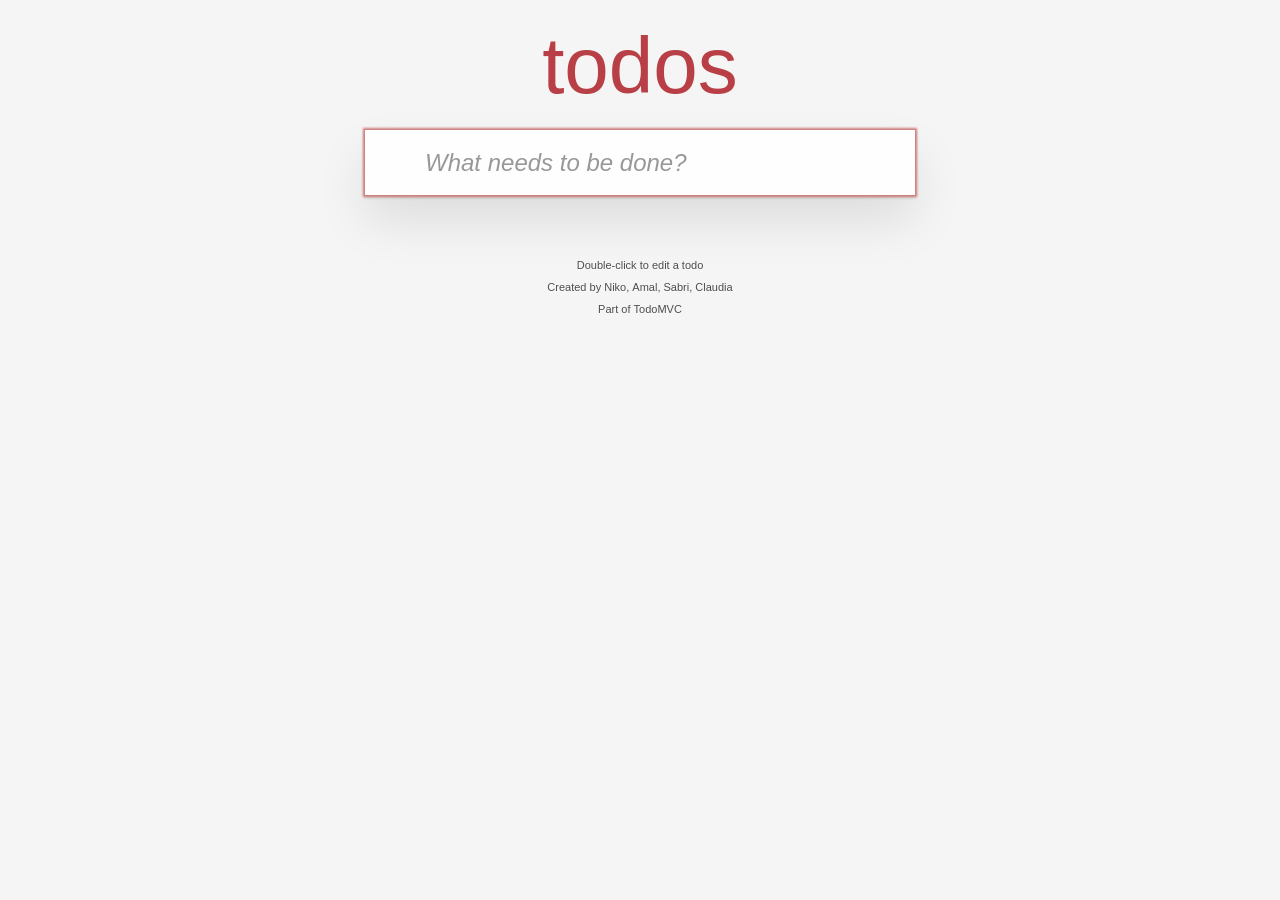
<file: todomvc/index.html>
<!doctype html>
<html lang="en">
<head>
  <meta charset="utf-8">
  <meta name="viewport" content="width=device-width, initial-scale=1">
  <title>TodoMVC</title>
  <link rel="icon" href="data:,">
  <link rel="stylesheet" href="css/base.css">
  <link rel="stylesheet" href="css/index.css">
  <!-- Fetch every module at once instead of discovering them one import at a time. -->
  <link rel="modulepreload" href="app.js">
  <link rel="modulepreload" href="store.js">
  <link rel="modulepreload" href="components/Header.js">
  <link rel="modulepreload" href="components/TodoList.js">
  <link rel="modulepreload" href="components/TodoItem.js">
  <link rel="modulepreload" href="components/Footer.js">
  <link rel="modulepreload" href="components/Info.js">
  <link rel="modulepreload" href="../framework/index.js">
  <link rel="modulepreload" href="../framework/vnode.js">
  <link rel="modulepreload" href="../framework/render.js">
  <link rel="modulepreload" href="../framework/diff.js">
  <link rel="modulepreload" href="../framework/events.js">
  <link rel="modulepreload" href="../framework/state.js">
  <link rel="modulepreload" href="../framework/router.js">
  <link rel="modulepreload" href="../framework/scheduler.js">
  <link rel="modulepreload" href="../framework/lifecycle.js">
  <link rel="modulepreload" href="../framework/app.js">
</head>
<body>
  <!-- The app renders section.todoapp and footer.info here. -->
  <script type="module" src="app.js"></script>
</body>
</html>
</file>
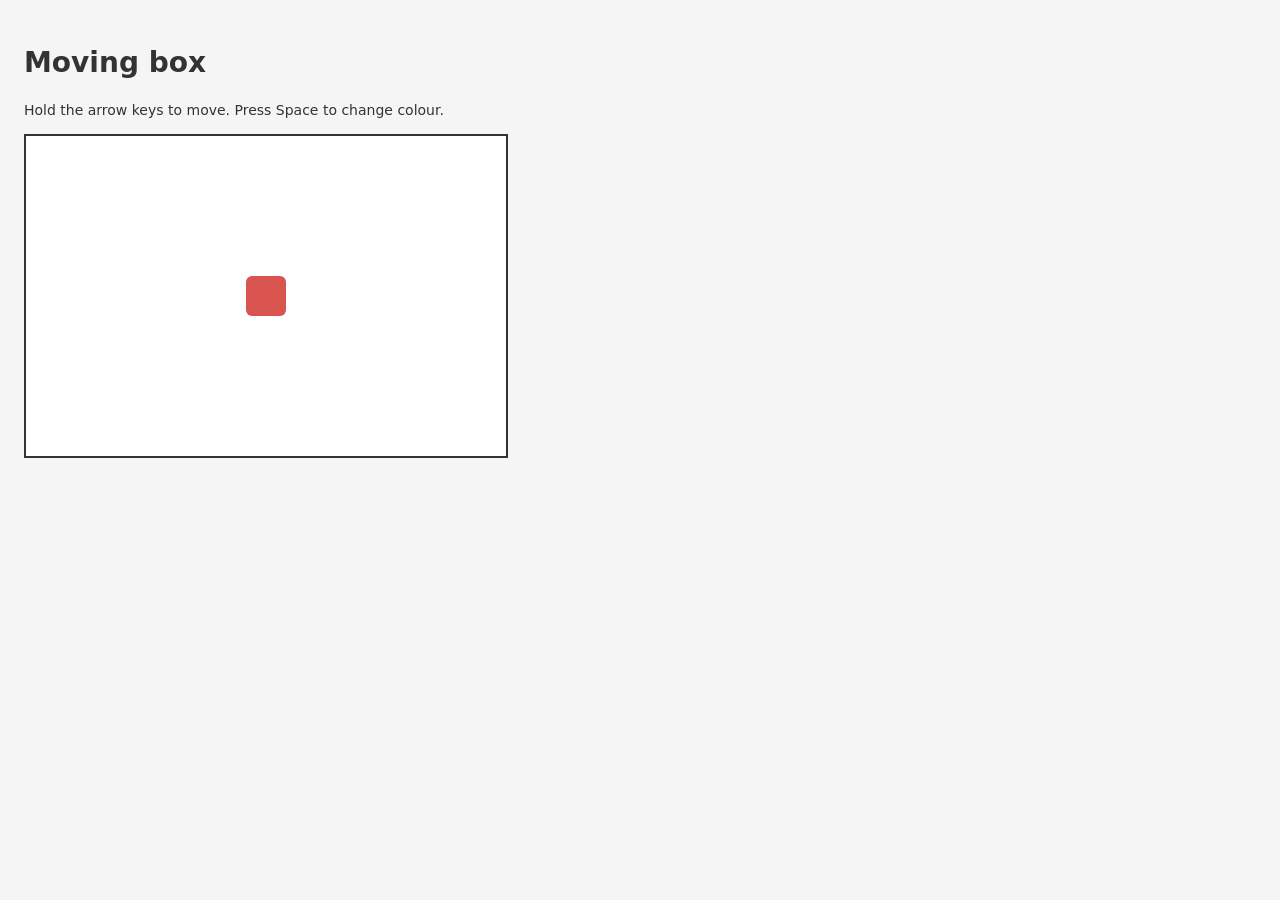
<file: examples/moving-box/index.html>
<!doctype html>
<html lang="en">
<head>
  <meta charset="utf-8">
  <meta name="viewport" content="width=device-width, initial-scale=1">
  <title>Moving box</title>
  <link rel="icon" href="data:,">
  <style>
    body {
      margin: 0;
      padding: 24px;
      font: 14px/1.4 system-ui, sans-serif;
      background: #f5f5f5;
      color: #333;
    }

    .arena {
      position: relative;
      width: 480px;
      height: 320px;
      background: #fff;
      border: 2px solid #333;
      /* Changes inside the arena never cause layout or paint outside it. */
      contain: layout paint;
    }

    .box {
      position: absolute;
      top: 0;
      left: 0;
      width: 40px;
      height: 40px;
      border-radius: 6px;
      /* Only the element that moves gets its own layer. */
      will-change: transform;
    }
  </style>
</head>
<body>
  <div id="app"></div>
  <script type="module" src="app.js"></script>
</body>
</html>
</file>
<file: todomvc/css/base.css>
hr {
	margin: 20px 0;
	border: 0;
	border-top: 1px dashed #c5c5c5;
	border-bottom: 1px dashed #f7f7f7;
}

.learn a {
	font-weight: normal;
	text-decoration: none;
	color: #b83f45;
}

.learn a:hover {
	text-decoration: underline;
	color: #787e7e;
}

.learn h3,
.learn h4,
.learn h5 {
	margin: 10px 0;
	font-weight: 500;
	line-height: 1.2;
	color: #000;
}

.learn h3 {
	font-size: 24px;
}

.learn h4 {
	font-size: 18px;
}

.learn h5 {
	margin-bottom: 0;
	font-size: 14px;
}

.learn ul {
	padding: 0;
	margin: 0 0 30px 25px;
}

.learn li {
	line-height: 20px;
}

.learn p {
	font-size: 15px;
	font-weight: 300;
	line-height: 1.3;
	margin-top: 0;
	margin-bottom: 0;
}

#issue-count {
	display: none;
}

.quote {
	border: none;
	margin: 20px 0 60px 0;
}

.quote p {
	font-style: italic;
}

.quote p:before {
	content: '“';
	font-size: 50px;
	opacity: .15;
	position: absolute;
	top: -20px;
	left: 3px;
}

.quote p:after {
	content: '”';
	font-size: 50px;
	opacity: .15;
	position: absolute;
	bottom: -42px;
	right: 3px;
}

.quote footer {
	position: absolute;
	bottom: -40px;
	right: 0;
}

.quote footer img {
	border-radius: 3px;
}

.quote footer a {
	margin-left: 5px;
	vertical-align: middle;
}

.speech-bubble {
	position: relative;
	padding: 10px;
	background: rgba(0, 0, 0, .04);
	border-radius: 5px;
}

.speech-bubble:after {
	content: '';
	position: absolute;
	top: 100%;
	right: 30px;
	border: 13px solid transparent;
	border-top-color: rgba(0, 0, 0, .04);
}

.learn-bar > .learn {
	position: absolute;
	width: 272px;
	top: 8px;
	left: -300px;
	padding: 10px;
	border-radius: 5px;
	background-color: rgba(255, 255, 255, .6);
	transition-property: left;
	transition-duration: 500ms;
}

@media (min-width: 899px) {
	.learn-bar {
		width: auto;
		padding-left: 300px;
	}

	.learn-bar > .learn {
		left: 8px;
	}
}
</file>
<file: todomvc/css/index.css>
@charset 'utf-8';

html,
body {
	margin: 0;
	padding: 0;
}

button {
	margin: 0;
	padding: 0;
	border: 0;
	background: none;
	font-size: 100%;
	vertical-align: baseline;
	font-family: inherit;
	font-weight: inherit;
	color: inherit;
	-webkit-appearance: none;
	appearance: none;
	-webkit-font-smoothing: antialiased;
	-moz-osx-font-smoothing: grayscale;
}

body {
	font: 14px 'Helvetica Neue', Helvetica, Arial, sans-serif;
	line-height: 1.4em;
	background: #f5f5f5;
	color: #111111;
	min-width: 230px;
	max-width: 550px;
	margin: 0 auto;
	-webkit-font-smoothing: antialiased;
	-moz-osx-font-smoothing: grayscale;
	font-weight: 300;
}

.hidden {
	display: none;
}

.todoapp {
	background: #fff;
	margin: 130px 0 40px 0;
	position: relative;
	box-shadow: 0 2px 4px 0 rgba(0, 0, 0, 0.2),
	            0 25px 50px 0 rgba(0, 0, 0, 0.1);
}

.todoapp input::-webkit-input-placeholder {
	font-style: italic;
	font-weight: 400;
	color: rgba(0, 0, 0, 0.4);
}

.todoapp input::-moz-placeholder {
	font-style: italic;
	font-weight: 400;
	color: rgba(0, 0, 0, 0.4);
}

.todoapp input::input-placeholder {
	font-style: italic;
	font-weight: 400;
	color: rgba(0, 0, 0, 0.4);
}

.todoapp h1 {
	position: absolute;
	top: -140px;
	width: 100%;
	font-size: 80px;
	font-weight: 200;
	text-align: center;
	color: #b83f45;
	-webkit-text-rendering: optimizeLegibility;
	-moz-text-rendering: optimizeLegibility;
	text-rendering: optimizeLegibility;
}

.new-todo,
.edit {
	position: relative;
	margin: 0;
	width: 100%;
	font-size: 24px;
	font-family: inherit;
	font-weight: inherit;
	line-height: 1.4em;
	color: inherit;
	padding: 6px;
	border: 1px solid #999;
	box-shadow: inset 0 -1px 5px 0 rgba(0, 0, 0, 0.2);
	box-sizing: border-box;
	-webkit-font-smoothing: antialiased;
	-moz-osx-font-smoothing: grayscale;
}

.new-todo {
	padding: 16px 16px 16px 60px;
	height: 65px;
	border: none;
	background: rgba(0, 0, 0, 0.003);
	box-shadow: inset 0 -2px 1px rgba(0,0,0,0.03);
}

.main {
	position: relative;
	z-index: 2;
	border-top: 1px solid #e6e6e6;
}

.toggle-all {
	width: 1px;
	height: 1px;
	border: none; /* Mobile Safari */
	opacity: 0;
	position: absolute;
	right: 100%;
	bottom: 100%;
}

.toggle-all + label {
	display: flex;
	align-items: center;
	justify-content: center;
	width: 45px;
	height: 65px;
	font-size: 0;
	position: absolute;
	top: -65px;
	left: -0;
}

.toggle-all + label:before {
	content: '❯';
	display: inline-block;
	font-size: 22px;
	color: #949494;
	padding: 10px 27px 10px 27px;
	-webkit-transform: rotate(90deg);
	transform: rotate(90deg);
}

.toggle-all:checked + label:before {
	color: #484848;
}

.todo-list {
	margin: 0;
	padding: 0;
	list-style: none;
}

.todo-list li {
	position: relative;
	font-size: 24px;
	border-bottom: 1px solid #ededed;
}

.todo-list li:last-child {
	border-bottom: none;
}

.todo-list li.editing {
	border-bottom: none;
	padding: 0;
}

.todo-list li.editing .edit {
	display: block;
	width: calc(100% - 43px);
	padding: 12px 16px;
	margin: 0 0 0 43px;
}

.todo-list li.editing .view {
	display: none;
}

.todo-list li .toggle {
	text-align: center;
	width: 40px;
	/* auto, since non-WebKit browsers doesn't support input styling */
	height: auto;
	position: absolute;
	top: 0;
	bottom: 0;
	margin: auto 0;
	border: none; /* Mobile Safari */
	-webkit-appearance: none;
	appearance: none;
}

.todo-list li .toggle {
	opacity: 0;
}

.todo-list li .toggle + label {
	/*
		Firefox requires `#` to be escaped - https://bugzilla.mozilla.org/show_bug.cgi?id=922433
		IE and Edge requires *everything* to be escaped to render, so we do that instead of just the `#` - https://developer.microsoft.com/en-us/microsoft-edge/platform/issues/7157459/
	*/
	background-image: url('data:image/svg+xml;utf8,%3Csvg%20xmlns%3D%22http%3A//www.w3.org/2000/svg%22%20width%3D%2240%22%20height%3D%2240%22%20viewBox%3D%22-10%20-18%20100%20135%22%3E%3Ccircle%20cx%3D%2250%22%20cy%3D%2250%22%20r%3D%2250%22%20fill%3D%22none%22%20stroke%3D%22%23949494%22%20stroke-width%3D%223%22/%3E%3C/svg%3E');
	background-repeat: no-repeat;
	background-position: center left;
}

.todo-list li .toggle:checked + label {
	background-image: url('data:image/svg+xml;utf8,%3Csvg%20xmlns%3D%22http%3A%2F%2Fwww.w3.org%2F2000%2Fsvg%22%20width%3D%2240%22%20height%3D%2240%22%20viewBox%3D%22-10%20-18%20100%20135%22%3E%3Ccircle%20cx%3D%2250%22%20cy%3D%2250%22%20r%3D%2250%22%20fill%3D%22none%22%20stroke%3D%22%2359A193%22%20stroke-width%3D%223%22%2F%3E%3Cpath%20fill%3D%22%233EA390%22%20d%3D%22M72%2025L42%2071%2027%2056l-4%204%2020%2020%2034-52z%22%2F%3E%3C%2Fsvg%3E');
}

.todo-list li label {
	overflow-wrap: break-word;
	padding: 15px 15px 15px 60px;
	display: block;
	line-height: 1.2;
	transition: color 0.4s;
	font-weight: 400;
	color: #484848;
}

.todo-list li.completed label {
	color: #949494;
	text-decoration: line-through;
}

.todo-list li .destroy {
	display: none;
	position: absolute;
	top: 0;
	right: 10px;
	bottom: 0;
	width: 40px;
	height: 40px;
	margin: auto 0;
	font-size: 30px;
	color: #949494;
	transition: color 0.2s ease-out;
}

.todo-list li .destroy:hover,
.todo-list li .destroy:focus {
	color: #C18585;
}

.todo-list li .destroy:after {
	content: '×';
	display: block;
	height: 100%;
	line-height: 1.1;
}

.todo-list li:hover .destroy {
	display: block;
}

.todo-list li .edit {
	display: none;
}

.todo-list li.editing:last-child {
	margin-bottom: -1px;
}

.footer {
	padding: 10px 15px;
	height: 20px;
	text-align: center;
	font-size: 15px;
	border-top: 1px solid #e6e6e6;
}

.footer:before {
	content: '';
	position: absolute;
	right: 0;
	bottom: 0;
	left: 0;
	height: 50px;
	overflow: hidden;
	box-shadow: 0 1px 1px rgba(0, 0, 0, 0.2),
	            0 8px 0 -3px #f6f6f6,
	            0 9px 1px -3px rgba(0, 0, 0, 0.2),
	            0 16px 0 -6px #f6f6f6,
	            0 17px 2px -6px rgba(0, 0, 0, 0.2);
}

.todo-count {
	float: left;
	text-align: left;
}

.todo-count strong {
	font-weight: 300;
}

.filters {
	margin: 0;
	padding: 0;
	list-style: none;
	position: absolute;
	right: 0;
	left: 0;
}

.filters li {
	display: inline;
}

.filters li a {
	color: inherit;
	margin: 3px;
	padding: 3px 7px;
	text-decoration: none;
	border: 1px solid transparent;
	border-radius: 3px;
}

.filters li a:hover {
	border-color: #DB7676;
}

.filters li a.selected {
	border-color: #CE4646;
}

.clear-completed,
html .clear-completed:active {
	float: right;
	position: relative;
	line-height: 19px;
	text-decoration: none;
	cursor: pointer;
}

.clear-completed:hover {
	text-decoration: underline;
}

.info {
	margin: 65px auto 0;
	color: #4d4d4d;
	font-size: 11px;
	text-shadow: 0 1px 0 rgba(255, 255, 255, 0.5);
	text-align: center;
}

.info p {
	line-height: 1;
}

.info a {
	color: inherit;
	text-decoration: none;
	font-weight: 400;
}

.info a:hover {
	text-decoration: underline;
}

/*
	Hack to remove background from Mobile Safari.
	Can't use it globally since it destroys checkboxes in Firefox
*/
@media screen and (-webkit-min-device-pixel-ratio:0) {
	.toggle-all,
	.todo-list li .toggle {
		background: none;
	}

	.todo-list li .toggle {
		height: 40px;
	}
}

@media (max-width: 430px) {
	.footer {
		height: 50px;
	}

	.filters {
		bottom: 10px;
	}
}

:focus,
.toggle:focus + label,
.toggle-all:focus + label {
	box-shadow: 0 0 2px 2px #CF7D7D;
	outline: 0;
}
</file>
